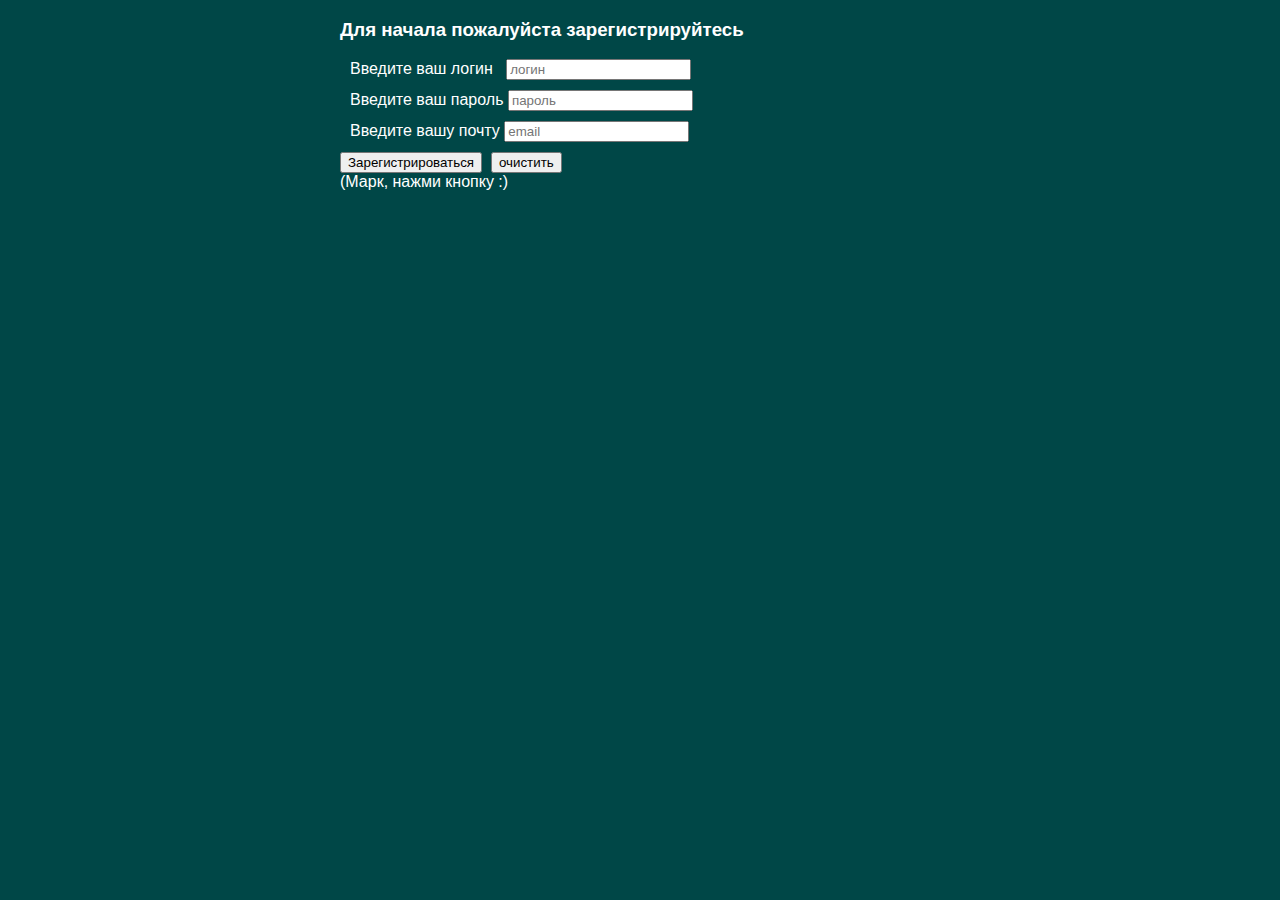
<file: index.html>
<!DOCTYPE html>
<html lang="ru">
<head>
    <meta charset="UTF-8">
    <link rel="stylesheet" href="css/style.css" type="text/css">
    <title>Forms</title>
</head>
<body>
    <form action="profile.html">
        <h3>Для начала пожалуйста зарегистрируйтесь</h3>
        <label>Введите ваш логин &nbsp;
            <input name="login" type="text" method="post" placeholder="логин">
        </label>

        <label>Введите ваш пароль
            <input name="login" type="password" method="post" placeholder="пароль">
        </label>

        <label>Введите вашу почту
            <input name="email" type="email" method="post" placeholder="email">
        </label>

        <button type="submit">Зарегистрироваться</button>
        &nbsp;<input type="reset" value="очистить">
        <br>(Марк, нажми кнопку :)
    </form>
</body>
</html>
</file>
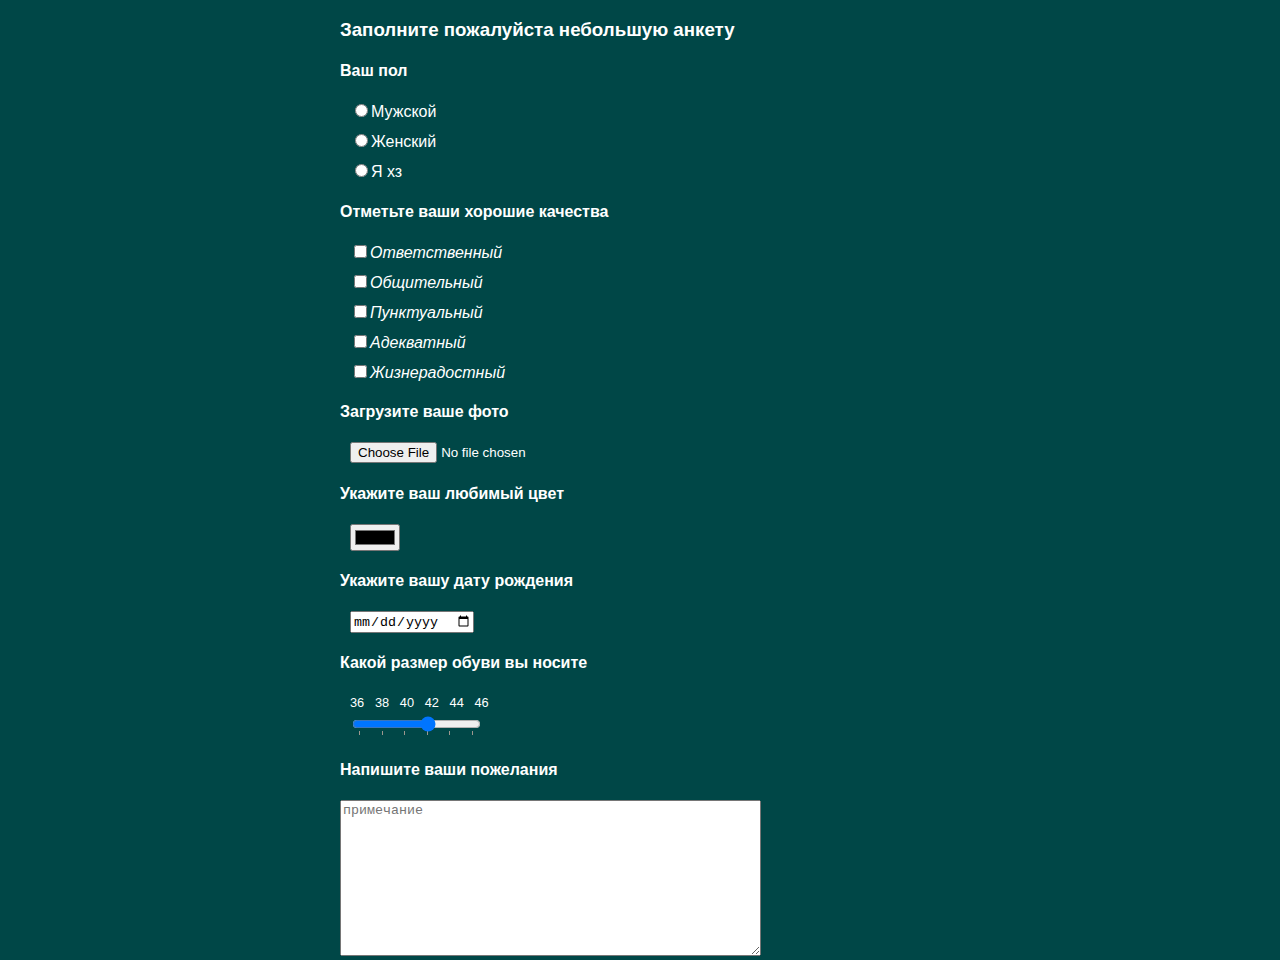
<file: profile.html>
<!DOCTYPE html>
<html lang="ru">
<head>
    <meta charset="UTF-8">
    <title>Profile</title>
    <link rel="stylesheet" href="css/style.css">
</head>
<body>
    <h3>Заполните пожалуйста небольшую анкету</h3>

    <form action="#">
        <h4>Ваш пол</h4>
        <label>
            <input type="radio" name="sex" value="Мужской">Мужской
        </label>
        <label>
            <input type="radio" name="sex" value="Женский">Женский
        </label>
        <label>
            <input type="radio" name="sex" value="Я хз">Я хз
        </label>
<!--=============================================================-->
        <h4>Отметьте ваши хорошие качества</h4>
        <label for="check">
            <input id="check" type="checkbox" name="check"><i>Ответственный</i>
        </label>
        <label>
            <input type="checkbox" name="check"><i>Общительный</i>
        </label>
        <label>
            <input type="checkbox" name="check"><i>Пунктуальный</i>
        </label>
        <label>
            <input type="checkbox" name="check"><i>Адекватный</i>
        </label>
        <label>
            <input type="checkbox" name="check"><i>Жизнерадостный</i>
        </label>
<!--=============================================================-->
        <h4>Загрузите ваше фото</h4>
        <label>
            <input type="file" name="pic">
        </label>
<!--=============================================================-->
        <h4>Укажите ваш любимый цвет</h4>
        <label class="color">
            <input type="color" name="color">
        </label>
<!--=============================================================-->
        <h4>Укажите вашу дату рождения</h4>
        <label>
            <input type="date" name="birthday">
        </label>
<!--=============================================================-->
        <h4>Какой размер обуви вы носите</h4>
        <label>
            <span class="size">36 &nbsp; 38 &nbsp; 40 &nbsp; 42 &nbsp; 44 &nbsp; 46</span><br>
            <input type="range" name="shoes" list="size" min="36" max="46" step="2">
            
            <datalist id="size">
                <option value="36" label="36">36</option>
                <option value="38" label="38">38</option>
                <option value="40" label="40">40</option>
                <option value="42" label="42">42</option>
                <option value="44" label="44">44</option>
                <option value="46" label="46">46</option>
            </datalist>            
        </label>
<!--=============================================================-->
        <h4>Напишите ваши пожелания</h4>
        <textarea name="" id="" cols="50" rows="10" placeholder="примечание"></textarea>
    </form>
</body>
</html>
</file>
<file: css/style.css>
body {
    width: 600px;
    margin: 0 auto;
    font-family:'Segoe UI', Tahoma, Geneva, Verdana, sans-serif;
    color: white;
    background-color: rgb(0, 71, 71);
}

label {
    display: block;
    margin: 10px;
}

.size {
    font-size: 0.8em;
}

.color {
    width: 40px;
}

input[type="checkbox"]:checked+i{
    color: rgb(201, 255, 139);
}
</file>
